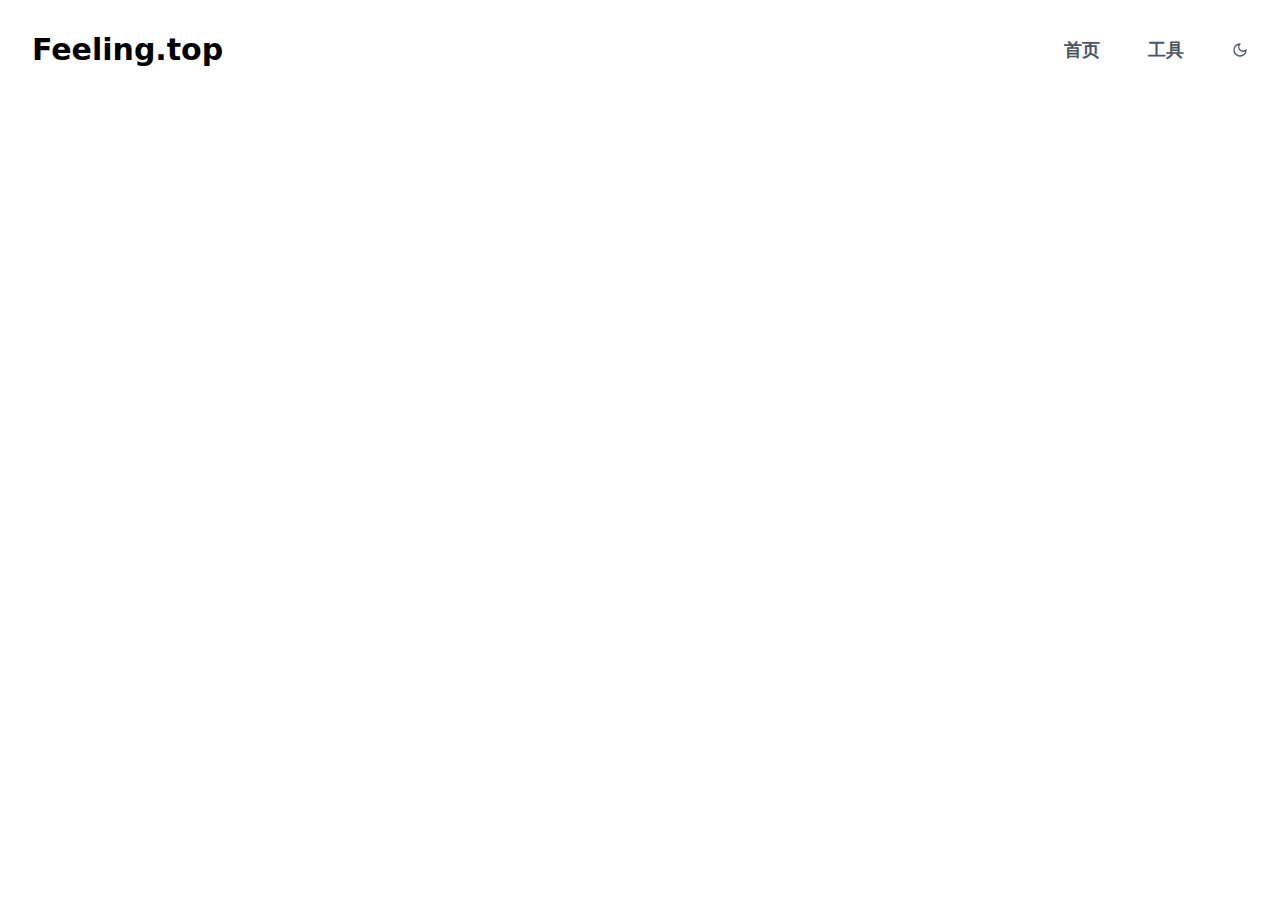
<file: index.html>
<!DOCTYPE html>
<html lang="en">
  <head>
    <meta charset="UTF-8">
    <link rel="icon" href="/favicon.png">
    <meta name="viewport" content="width=device-width, initial-scale=1.0,user-scalable=no">
    <title>Feeling</title>
    <script>
      const html = document.querySelector('html');
      const isLightOrAuto = localStorage.getItem('hs_theme') === 'light' || (localStorage.getItem('hs_theme') === 'auto' && !window.matchMedia('(prefers-color-scheme: dark)').matches);
      const isDarkOrAuto = localStorage.getItem('hs_theme') === 'dark' || (localStorage.getItem('hs_theme') === 'auto' && window.matchMedia('(prefers-color-scheme: dark)').matches);

      if (isLightOrAuto && html.classList.contains('dark')) html.classList.remove('dark');
      else if (isDarkOrAuto && html.classList.contains('light')) html.classList.remove('light');
      else if (isDarkOrAuto && !html.classList.contains('dark')) html.classList.add('dark');
      else if (isLightOrAuto && !html.classList.contains('light')) html.classList.add('light');
    </script>
    <script type="module" crossorigin src="/assets/index-ZfUnXdDT.js"></script>
    <link rel="stylesheet" crossorigin href="/assets/index-CT1OwM2Z.css">
  </head>
  <body>
    <div id="app" class="min-h-screen dark:bg-gray-900"></div>
  </body>
</html>
</file>
<file: assets/index-CT1OwM2Z.css>
*,:before,:after{box-sizing:border-box;border-width:0;border-style:solid;border-color:#e5e7eb}:before,:after{--tw-content: ""}html,:host{line-height:1.5;-webkit-text-size-adjust:100%;-moz-tab-size:4;-o-tab-size:4;tab-size:4;font-family:ui-sans-serif,system-ui,sans-serif,"Apple Color Emoji","Segoe UI Emoji",Segoe UI Symbol,"Noto Color Emoji";font-feature-settings:normal;font-variation-settings:normal;-webkit-tap-highlight-color:transparent}body{margin:0;line-height:inherit}hr{height:0;color:inherit;border-top-width:1px}abbr:where([title]){-webkit-text-decoration:underline dotted;text-decoration:underline dotted}h1,h2,h3,h4,h5,h6{font-size:inherit;font-weight:inherit}a{color:inherit;text-decoration:inherit}b,strong{font-weight:bolder}code,kbd,samp,pre{font-family:ui-monospace,SFMono-Regular,Menlo,Monaco,Consolas,Liberation Mono,Courier New,monospace;font-feature-settings:normal;font-variation-settings:normal;font-size:1em}small{font-size:80%}sub,sup{font-size:75%;line-height:0;position:relative;vertical-align:baseline}sub{bottom:-.25em}sup{top:-.5em}table{text-indent:0;border-color:inherit;border-collapse:collapse}button,input,optgroup,select,textarea{font-family:inherit;font-feature-settings:inherit;font-variation-settings:inherit;font-size:100%;font-weight:inherit;line-height:inherit;letter-spacing:inherit;color:inherit;margin:0;padding:0}button,select{text-transform:none}button,input:where([type=button]),input:where([type=reset]),input:where([type=submit]){-webkit-appearance:button;background-color:transparent;background-image:none}:-moz-focusring{outline:auto}:-moz-ui-invalid{box-shadow:none}progress{vertical-align:baseline}::-webkit-inner-spin-button,::-webkit-outer-spin-button{height:auto}[type=search]{-webkit-appearance:textfield;outline-offset:-2px}::-webkit-search-decoration{-webkit-appearance:none}::-webkit-file-upload-button{-webkit-appearance:button;font:inherit}summary{display:list-item}blockquote,dl,dd,h1,h2,h3,h4,h5,h6,hr,figure,p,pre{margin:0}fieldset{margin:0;padding:0}legend{padding:0}ol,ul,menu{list-style:none;margin:0;padding:0}dialog{padding:0}textarea{resize:vertical}input::-moz-placeholder,textarea::-moz-placeholder{opacity:1;color:#9ca3af}input::placeholder,textarea::placeholder{opacity:1;color:#9ca3af}button,[role=button]{cursor:pointer}:disabled{cursor:default}img,svg,video,canvas,audio,iframe,embed,object{display:block;vertical-align:middle}img,video{max-width:100%;height:auto}[hidden]{display:none}*,:before,:after{--tw-border-spacing-x: 0;--tw-border-spacing-y: 0;--tw-translate-x: 0;--tw-translate-y: 0;--tw-rotate: 0;--tw-skew-x: 0;--tw-skew-y: 0;--tw-scale-x: 1;--tw-scale-y: 1;--tw-pan-x: ;--tw-pan-y: ;--tw-pinch-zoom: ;--tw-scroll-snap-strictness: proximity;--tw-gradient-from-position: ;--tw-gradient-via-position: ;--tw-gradient-to-position: ;--tw-ordinal: ;--tw-slashed-zero: ;--tw-numeric-figure: ;--tw-numeric-spacing: ;--tw-numeric-fraction: ;--tw-ring-inset: ;--tw-ring-offset-width: 0px;--tw-ring-offset-color: #fff;--tw-ring-color: rgb(59 130 246 / .5);--tw-ring-offset-shadow: 0 0 #0000;--tw-ring-shadow: 0 0 #0000;--tw-shadow: 0 0 #0000;--tw-shadow-colored: 0 0 #0000;--tw-blur: ;--tw-brightness: ;--tw-contrast: ;--tw-grayscale: ;--tw-hue-rotate: ;--tw-invert: ;--tw-saturate: ;--tw-sepia: ;--tw-drop-shadow: ;--tw-backdrop-blur: ;--tw-backdrop-brightness: ;--tw-backdrop-contrast: ;--tw-backdrop-grayscale: ;--tw-backdrop-hue-rotate: ;--tw-backdrop-invert: ;--tw-backdrop-opacity: ;--tw-backdrop-saturate: ;--tw-backdrop-sepia: ;--tw-contain-size: ;--tw-contain-layout: ;--tw-contain-paint: ;--tw-contain-style: }::backdrop{--tw-border-spacing-x: 0;--tw-border-spacing-y: 0;--tw-translate-x: 0;--tw-translate-y: 0;--tw-rotate: 0;--tw-skew-x: 0;--tw-skew-y: 0;--tw-scale-x: 1;--tw-scale-y: 1;--tw-pan-x: ;--tw-pan-y: ;--tw-pinch-zoom: ;--tw-scroll-snap-strictness: proximity;--tw-gradient-from-position: ;--tw-gradient-via-position: ;--tw-gradient-to-position: ;--tw-ordinal: ;--tw-slashed-zero: ;--tw-numeric-figure: ;--tw-numeric-spacing: ;--tw-numeric-fraction: ;--tw-ring-inset: ;--tw-ring-offset-width: 0px;--tw-ring-offset-color: #fff;--tw-ring-color: rgb(59 130 246 / .5);--tw-ring-offset-shadow: 0 0 #0000;--tw-ring-shadow: 0 0 #0000;--tw-shadow: 0 0 #0000;--tw-shadow-colored: 0 0 #0000;--tw-blur: ;--tw-brightness: ;--tw-contrast: ;--tw-grayscale: ;--tw-hue-rotate: ;--tw-invert: ;--tw-saturate: ;--tw-sepia: ;--tw-drop-shadow: ;--tw-backdrop-blur: ;--tw-backdrop-brightness: ;--tw-backdrop-contrast: ;--tw-backdrop-grayscale: ;--tw-backdrop-hue-rotate: ;--tw-backdrop-invert: ;--tw-backdrop-opacity: ;--tw-backdrop-saturate: ;--tw-backdrop-sepia: ;--tw-contain-size: ;--tw-contain-layout: ;--tw-contain-paint: ;--tw-contain-style: }.container{width:100%}@media (min-width: 640px){.container{max-width:640px}}@media (min-width: 768px){.container{max-width:768px}}@media (min-width: 1024px){.container{max-width:1024px}}@media (min-width: 1280px){.container{max-width:1280px}}@media (min-width: 1536px){.container{max-width:1536px}}.sr-only{position:absolute;width:1px;height:1px;padding:0;margin:-1px;overflow:hidden;clip:rect(0,0,0,0);white-space:nowrap;border-width:0}.pointer-events-none{pointer-events:none}.invisible{visibility:hidden}.collapse{visibility:collapse}.static{position:static}.fixed{position:fixed}.absolute{position:absolute}.relative{position:relative}.sticky{position:sticky}.inset-0{top:0;right:0;bottom:0;left:0}.bottom-0{bottom:0}.bottom-10{bottom:2.5rem}.bottom-full{bottom:100%}.left-0{left:0}.right-0{right:0}.right-10{right:2.5rem}.right-2{right:.5rem}.start-1\/2{inset-inline-start:50%}.top-0{top:0}.top-1\/2{top:50%}.top-2{top:.5rem}.top-full{top:100%}.z-10{z-index:10}.z-50{z-index:50}.z-\[1\]{z-index:1}.mx-4{margin-left:1rem;margin-right:1rem}.mx-auto{margin-left:auto;margin-right:auto}.my-2{margin-top:.5rem;margin-bottom:.5rem}.mb-1{margin-bottom:.25rem}.mb-10{margin-bottom:2.5rem}.mb-2{margin-bottom:.5rem}.mb-4{margin-bottom:1rem}.mb-8{margin-bottom:2rem}.ml-2{margin-left:.5rem}.ms-3{margin-inline-start:.75rem}.mt-0{margin-top:0}.mt-0\.5{margin-top:.125rem}.mt-1{margin-top:.25rem}.mt-10{margin-top:2.5rem}.mt-2{margin-top:.5rem}.mt-3{margin-top:.75rem}.mt-5{margin-top:1.25rem}.block{display:block}.inline-block{display:inline-block}.flex{display:flex}.inline-flex{display:inline-flex}.table{display:table}.grid{display:grid}.hidden{display:none}.size-2{width:.5rem;height:.5rem}.size-3{width:.75rem;height:.75rem}.size-3\.5{width:.875rem;height:.875rem}.size-4{width:1rem;height:1rem}.size-6{width:1.5rem;height:1.5rem}.size-7{width:1.75rem;height:1.75rem}.size-8{width:2rem;height:2rem}.h-10{height:2.5rem}.h-48{height:12rem}.h-5{height:1.25rem}.h-6{height:1.5rem}.h-96{height:24rem}.h-full{height:100%}.max-h-75vh{max-height:75vh}.min-h-96{min-height:24rem}.min-h-screen{min-height:100vh}.w-10{width:2.5rem}.w-2\/3{width:66.666667%}.w-5{width:1.25rem}.w-6{width:1.5rem}.w-\[calc\(100\%-2rem\)\]{width:calc(100% - 2rem)}.w-full{width:100%}.w-screen{width:100vw}.min-w-60{min-width:15rem}.min-w-full{min-width:100%}.max-w-screen-2xl{max-width:1536px}.max-w-screen-md{max-width:768px}.max-w-sm{max-width:24rem}.max-w-xs{max-width:20rem}.flex-1{flex:1 1 0%}.flex-shrink-0,.shrink-0{flex-shrink:0}.grow{flex-grow:1}.-translate-x-1\/2{--tw-translate-x: -50%;transform:translate(var(--tw-translate-x),var(--tw-translate-y)) rotate(var(--tw-rotate)) skew(var(--tw-skew-x)) skewY(var(--tw-skew-y)) scaleX(var(--tw-scale-x)) scaleY(var(--tw-scale-y))}.-translate-y-1\/2{--tw-translate-y: -50%;transform:translate(var(--tw-translate-x),var(--tw-translate-y)) rotate(var(--tw-rotate)) skew(var(--tw-skew-x)) skewY(var(--tw-skew-y)) scaleX(var(--tw-scale-x)) scaleY(var(--tw-scale-y))}.scale-110{--tw-scale-x: 1.1;--tw-scale-y: 1.1;transform:translate(var(--tw-translate-x),var(--tw-translate-y)) rotate(var(--tw-rotate)) skew(var(--tw-skew-x)) skewY(var(--tw-skew-y)) scaleX(var(--tw-scale-x)) scaleY(var(--tw-scale-y))}.transform{transform:translate(var(--tw-translate-x),var(--tw-translate-y)) rotate(var(--tw-rotate)) skew(var(--tw-skew-x)) skewY(var(--tw-skew-y)) scaleX(var(--tw-scale-x)) scaleY(var(--tw-scale-y))}@keyframes fade{0%{opacity:0}to{opacity:1}}.animate-fade{animation:fade 1s both}@keyframes spin{to{transform:rotate(360deg)}}.animate-spin{animation:spin 1s linear infinite}.cursor-pointer{cursor:pointer}.resize{resize:both}.grid-cols-2{grid-template-columns:repeat(2,minmax(0,1fr))}.flex-col{flex-direction:column}.flex-wrap{flex-wrap:wrap}.flex-nowrap{flex-wrap:nowrap}.items-end{align-items:flex-end}.items-center{align-items:center}.justify-center{justify-content:center}.justify-between{justify-content:space-between}.gap-1{gap:.25rem}.gap-12{gap:3rem}.gap-2{gap:.5rem}.gap-2\.5{gap:.625rem}.gap-4{gap:1rem}.gap-5{gap:1.25rem}.gap-6{gap:1.5rem}.gap-x-1{-moz-column-gap:.25rem;column-gap:.25rem}.gap-x-1\.5{-moz-column-gap:.375rem;column-gap:.375rem}.gap-x-2{-moz-column-gap:.5rem;column-gap:.5rem}.gap-x-3{-moz-column-gap:.75rem;column-gap:.75rem}.gap-x-3\.5{-moz-column-gap:.875rem;column-gap:.875rem}.space-x-1>:not([hidden])~:not([hidden]){--tw-space-x-reverse: 0;margin-right:calc(.25rem * var(--tw-space-x-reverse));margin-left:calc(.25rem * calc(1 - var(--tw-space-x-reverse)))}.space-x-2>:not([hidden])~:not([hidden]){--tw-space-x-reverse: 0;margin-right:calc(.5rem * var(--tw-space-x-reverse));margin-left:calc(.5rem * calc(1 - var(--tw-space-x-reverse)))}.space-y-3>:not([hidden])~:not([hidden]){--tw-space-y-reverse: 0;margin-top:calc(.75rem * calc(1 - var(--tw-space-y-reverse)));margin-bottom:calc(.75rem * var(--tw-space-y-reverse))}.overflow-hidden{overflow:hidden}.overflow-x-auto{overflow-x:auto}.overflow-y-auto{overflow-y:auto}.truncate{overflow:hidden;text-overflow:ellipsis;white-space:nowrap}.whitespace-nowrap{white-space:nowrap}.rounded{border-radius:.25rem}.rounded-full{border-radius:9999px}.rounded-lg{border-radius:.5rem}.rounded-md{border-radius:.375rem}.rounded-xl{border-radius:.75rem}.rounded-t-xl{border-top-left-radius:.75rem;border-top-right-radius:.75rem}.border{border-width:1px}.border-\[3px\]{border-width:3px}.border-b{border-bottom-width:1px}.border-current{border-color:currentColor}.border-gray-200{--tw-border-opacity: 1;border-color:rgb(229 231 235 / var(--tw-border-opacity))}.border-red-500{--tw-border-opacity: 1;border-color:rgb(239 68 68 / var(--tw-border-opacity))}.border-teal-500{--tw-border-opacity: 1;border-color:rgb(20 184 166 / var(--tw-border-opacity))}.border-transparent{border-color:transparent}.border-t-transparent{border-top-color:transparent}.bg-\[\#637dff\]{--tw-bg-opacity: 1;background-color:rgb(99 125 255 / var(--tw-bg-opacity))}.bg-\[\#ecefff\]{--tw-bg-opacity: 1;background-color:rgb(236 239 255 / var(--tw-bg-opacity))}.bg-blue-600{--tw-bg-opacity: 1;background-color:rgb(37 99 235 / var(--tw-bg-opacity))}.bg-gray-100{--tw-bg-opacity: 1;background-color:rgb(243 244 246 / var(--tw-bg-opacity))}.bg-gray-200{--tw-bg-opacity: 1;background-color:rgb(229 231 235 / var(--tw-bg-opacity))}.bg-gray-300{--tw-bg-opacity: 1;background-color:rgb(209 213 219 / var(--tw-bg-opacity))}.bg-gray-400{--tw-bg-opacity: 1;background-color:rgb(156 163 175 / var(--tw-bg-opacity))}.bg-gray-900{--tw-bg-opacity: 1;background-color:rgb(17 24 39 / var(--tw-bg-opacity))}.bg-green-200{--tw-bg-opacity: 1;background-color:rgb(187 247 208 / var(--tw-bg-opacity))}.bg-indigo-500{--tw-bg-opacity: 1;background-color:rgb(99 102 241 / var(--tw-bg-opacity))}.bg-transparent{background-color:transparent}.bg-white{--tw-bg-opacity: 1;background-color:rgb(255 255 255 / var(--tw-bg-opacity))}.bg-opacity-50{--tw-bg-opacity: .5}.bg-gradient-to-t{background-image:linear-gradient(to top,var(--tw-gradient-stops))}.from-gray-800{--tw-gradient-from: #1f2937 var(--tw-gradient-from-position);--tw-gradient-to: rgb(31 41 55 / 0) var(--tw-gradient-to-position);--tw-gradient-stops: var(--tw-gradient-from), var(--tw-gradient-to)}.via-transparent{--tw-gradient-to: rgb(0 0 0 / 0) var(--tw-gradient-to-position);--tw-gradient-stops: var(--tw-gradient-from), transparent var(--tw-gradient-via-position), var(--tw-gradient-to)}.to-transparent{--tw-gradient-to: transparent var(--tw-gradient-to-position)}.bg-contain{background-size:contain}.bg-center{background-position:center}.bg-no-repeat{background-repeat:no-repeat}.object-cover{-o-object-fit:cover;object-fit:cover}.object-center{-o-object-position:center;object-position:center}.p-0{padding:0}.p-0\.5{padding:.125rem}.p-1{padding:.25rem}.p-2{padding:.5rem}.p-3{padding:.75rem}.p-4{padding:1rem}.px-2{padding-left:.5rem;padding-right:.5rem}.px-2\.5{padding-left:.625rem;padding-right:.625rem}.px-3{padding-left:.75rem;padding-right:.75rem}.px-4{padding-left:1rem;padding-right:1rem}.py-1{padding-top:.25rem;padding-bottom:.25rem}.py-10{padding-top:2.5rem;padding-bottom:2.5rem}.py-2{padding-top:.5rem;padding-bottom:.5rem}.py-2\.5{padding-top:.625rem;padding-bottom:.625rem}.py-3{padding-top:.75rem;padding-bottom:.75rem}.py-4{padding-top:1rem;padding-bottom:1rem}.py-6{padding-top:1.5rem;padding-bottom:1.5rem}.pb-2{padding-bottom:.5rem}.ps-2{padding-inline-start:.5rem}.pt-0{padding-top:0}.pt-0\.5{padding-top:.125rem}.pt-10{padding-top:2.5rem}.pt-3{padding-top:.75rem}.pt-6{padding-top:1.5rem}.text-center{text-align:center}.text-right{text-align:right}.text-2xl{font-size:1.5rem;line-height:2rem}.text-lg{font-size:1.125rem;line-height:1.75rem}.text-sm{font-size:.875rem;line-height:1.25rem}.text-xl{font-size:1.25rem;line-height:1.75rem}.text-xs{font-size:.75rem;line-height:1rem}.font-bold{font-weight:700}.font-medium{font-weight:500}.font-semibold{font-weight:600}.uppercase{text-transform:uppercase}.lowercase{text-transform:lowercase}.leading-5{line-height:1.25rem}.text-black{--tw-text-opacity: 1;color:rgb(0 0 0 / var(--tw-text-opacity))}.text-blue-500{--tw-text-opacity: 1;color:rgb(59 130 246 / var(--tw-text-opacity))}.text-blue-600{--tw-text-opacity: 1;color:rgb(37 99 235 / var(--tw-text-opacity))}.text-gray-100{--tw-text-opacity: 1;color:rgb(243 244 246 / var(--tw-text-opacity))}.text-gray-300{--tw-text-opacity: 1;color:rgb(209 213 219 / var(--tw-text-opacity))}.text-gray-500{--tw-text-opacity: 1;color:rgb(107 114 128 / var(--tw-text-opacity))}.text-gray-600{--tw-text-opacity: 1;color:rgb(75 85 99 / var(--tw-text-opacity))}.text-gray-700{--tw-text-opacity: 1;color:rgb(55 65 81 / var(--tw-text-opacity))}.text-gray-800{--tw-text-opacity: 1;color:rgb(31 41 55 / var(--tw-text-opacity))}.text-indigo-200{--tw-text-opacity: 1;color:rgb(199 210 254 / var(--tw-text-opacity))}.text-indigo-500{--tw-text-opacity: 1;color:rgb(99 102 241 / var(--tw-text-opacity))}.text-red-500{--tw-text-opacity: 1;color:rgb(239 68 68 / var(--tw-text-opacity))}.text-teal-500{--tw-text-opacity: 1;color:rgb(20 184 166 / var(--tw-text-opacity))}.text-white{--tw-text-opacity: 1;color:rgb(255 255 255 / var(--tw-text-opacity))}.text-yellow-500{--tw-text-opacity: 1;color:rgb(234 179 8 / var(--tw-text-opacity))}.opacity-0{opacity:0}.opacity-50{opacity:.5}.opacity-60{opacity:.6}.shadow{--tw-shadow: 0 1px 3px 0 rgb(0 0 0 / .1), 0 1px 2px -1px rgb(0 0 0 / .1);--tw-shadow-colored: 0 1px 3px 0 var(--tw-shadow-color), 0 1px 2px -1px var(--tw-shadow-color);box-shadow:var(--tw-ring-offset-shadow, 0 0 #0000),var(--tw-ring-shadow, 0 0 #0000),var(--tw-shadow)}.shadow-lg{--tw-shadow: 0 10px 15px -3px rgb(0 0 0 / .1), 0 4px 6px -4px rgb(0 0 0 / .1);--tw-shadow-colored: 0 10px 15px -3px var(--tw-shadow-color), 0 4px 6px -4px var(--tw-shadow-color);box-shadow:var(--tw-ring-offset-shadow, 0 0 #0000),var(--tw-ring-shadow, 0 0 #0000),var(--tw-shadow)}.shadow-md{--tw-shadow: 0 4px 6px -1px rgb(0 0 0 / .1), 0 2px 4px -2px rgb(0 0 0 / .1);--tw-shadow-colored: 0 4px 6px -1px var(--tw-shadow-color), 0 2px 4px -2px var(--tw-shadow-color);box-shadow:var(--tw-ring-offset-shadow, 0 0 #0000),var(--tw-ring-shadow, 0 0 #0000),var(--tw-shadow)}.shadow-sm{--tw-shadow: 0 1px 2px 0 rgb(0 0 0 / .05);--tw-shadow-colored: 0 1px 2px 0 var(--tw-shadow-color);box-shadow:var(--tw-ring-offset-shadow, 0 0 #0000),var(--tw-ring-shadow, 0 0 #0000),var(--tw-shadow)}.ring-indigo-300{--tw-ring-opacity: 1;--tw-ring-color: rgb(165 180 252 / var(--tw-ring-opacity))}.ring-white\/60{--tw-ring-color: rgb(255 255 255 / .6)}.ring-offset-2{--tw-ring-offset-width: 2px}.ring-offset-\[\#ecefff\]{--tw-ring-offset-color: #ecefff}.blur{--tw-blur: blur(8px);filter:var(--tw-blur) var(--tw-brightness) var(--tw-contrast) var(--tw-grayscale) var(--tw-hue-rotate) var(--tw-invert) var(--tw-saturate) var(--tw-sepia) var(--tw-drop-shadow)}.filter{filter:var(--tw-blur) var(--tw-brightness) var(--tw-contrast) var(--tw-grayscale) var(--tw-hue-rotate) var(--tw-invert) var(--tw-saturate) var(--tw-sepia) var(--tw-drop-shadow)}.transition{transition-property:color,background-color,border-color,text-decoration-color,fill,stroke,opacity,box-shadow,transform,filter,-webkit-backdrop-filter;transition-property:color,background-color,border-color,text-decoration-color,fill,stroke,opacity,box-shadow,transform,filter,backdrop-filter;transition-property:color,background-color,border-color,text-decoration-color,fill,stroke,opacity,box-shadow,transform,filter,backdrop-filter,-webkit-backdrop-filter;transition-timing-function:cubic-bezier(.4,0,.2,1);transition-duration:.15s}.transition-\[opacity\,margin\]{transition-property:opacity,margin;transition-timing-function:cubic-bezier(.4,0,.2,1);transition-duration:.15s}.transition-opacity{transition-property:opacity;transition-timing-function:cubic-bezier(.4,0,.2,1);transition-duration:.15s}.duration-100{transition-duration:.1s}.duration-200{transition-duration:.2s}.animate-delay-0{animation-delay:0ms}.animate-delay-100{animation-delay:.1s}.animate-normal{animation-direction:normal}.animate-duration-100{animation-duration:.1s}.animate-duration-1000{animation-duration:1s}.animate-fill-both{animation-fill-mode:both}.animate-once{animation-iteration-count:1}.animate-ease-in-out{animation-timing-function:cubic-bezier(.4,0,.2,1)}.before\:absolute:before{content:var(--tw-content);position:absolute}.before\:-top-4:before{content:var(--tw-content);top:-1rem}.before\:start-0:before{content:var(--tw-content);inset-inline-start:0px}.before\:h-4:before{content:var(--tw-content);height:1rem}.before\:w-full:before{content:var(--tw-content);width:100%}.after\:absolute:after{content:var(--tw-content);position:absolute}.after\:-bottom-4:after{content:var(--tw-content);bottom:-1rem}.after\:bottom-0:after{content:var(--tw-content);bottom:0}.after\:start-0:after{content:var(--tw-content);inset-inline-start:0px}.after\:start-3:after{content:var(--tw-content);inset-inline-start:.75rem}.after\:start-3\.5:after{content:var(--tw-content);inset-inline-start:.875rem}.after\:top-7:after{content:var(--tw-content);top:1.75rem}.after\:h-4:after{content:var(--tw-content);height:1rem}.after\:w-full:after{content:var(--tw-content);width:100%}.after\:w-px:after{content:var(--tw-content);width:1px}.after\:-translate-x-\[0\.5px\]:after{content:var(--tw-content);--tw-translate-x: -.5px;transform:translate(var(--tw-translate-x),var(--tw-translate-y)) rotate(var(--tw-rotate)) skew(var(--tw-skew-x)) skewY(var(--tw-skew-y)) scaleX(var(--tw-scale-x)) scaleY(var(--tw-scale-y))}.after\:bg-gray-200:after{content:var(--tw-content);--tw-bg-opacity: 1;background-color:rgb(229 231 235 / var(--tw-bg-opacity))}.first\:mt-0:first-child{margin-top:0}.last\:after\:hidden:last-child:after{content:var(--tw-content);display:none}.hover\:border-red-400:hover{--tw-border-opacity: 1;border-color:rgb(248 113 113 / var(--tw-border-opacity))}.hover\:border-teal-400:hover{--tw-border-opacity: 1;border-color:rgb(45 212 191 / var(--tw-border-opacity))}.hover\:bg-\[\#637dff\]:hover{--tw-bg-opacity: 1;background-color:rgb(99 125 255 / var(--tw-bg-opacity))}.hover\:bg-\[\#d2d4d7\]:hover{--tw-bg-opacity: 1;background-color:rgb(210 212 215 / var(--tw-bg-opacity))}.hover\:bg-\[\#ecefff\]:hover{--tw-bg-opacity: 1;background-color:rgb(236 239 255 / var(--tw-bg-opacity))}.hover\:bg-blue-100:hover{--tw-bg-opacity: 1;background-color:rgb(219 234 254 / var(--tw-bg-opacity))}.hover\:bg-blue-700:hover{--tw-bg-opacity: 1;background-color:rgb(29 78 216 / var(--tw-bg-opacity))}.hover\:bg-gray-100:hover{--tw-bg-opacity: 1;background-color:rgb(243 244 246 / var(--tw-bg-opacity))}.hover\:bg-gray-200:hover{--tw-bg-opacity: 1;background-color:rgb(229 231 235 / var(--tw-bg-opacity))}.hover\:bg-gray-300:hover{--tw-bg-opacity: 1;background-color:rgb(209 213 219 / var(--tw-bg-opacity))}.hover\:bg-gray-50:hover{--tw-bg-opacity: 1;background-color:rgb(249 250 251 / var(--tw-bg-opacity))}.hover\:hover\:text-blue-600:hover:hover{--tw-text-opacity: 1;color:rgb(37 99 235 / var(--tw-text-opacity))}.hover\:text-black:hover{--tw-text-opacity: 1;color:rgb(0 0 0 / var(--tw-text-opacity))}.hover\:text-blue-600:hover{--tw-text-opacity: 1;color:rgb(37 99 235 / var(--tw-text-opacity))}.hover\:text-blue-800:hover{--tw-text-opacity: 1;color:rgb(30 64 175 / var(--tw-text-opacity))}.hover\:text-gray-700:hover{--tw-text-opacity: 1;color:rgb(55 65 81 / var(--tw-text-opacity))}.hover\:text-indigo-500:hover{--tw-text-opacity: 1;color:rgb(99 102 241 / var(--tw-text-opacity))}.hover\:text-red-400:hover{--tw-text-opacity: 1;color:rgb(248 113 113 / var(--tw-text-opacity))}.hover\:text-teal-400:hover{--tw-text-opacity: 1;color:rgb(45 212 191 / var(--tw-text-opacity))}.hover\:text-white:hover{--tw-text-opacity: 1;color:rgb(255 255 255 / var(--tw-text-opacity))}.focus\:z-10:focus{z-index:10}.focus\:border-blue-500:focus{--tw-border-opacity: 1;border-color:rgb(59 130 246 / var(--tw-border-opacity))}.focus\:bg-gray-100:focus{--tw-bg-opacity: 1;background-color:rgb(243 244 246 / var(--tw-bg-opacity))}.focus\:outline-none:focus{outline:2px solid transparent;outline-offset:2px}.focus\:ring-2:focus{--tw-ring-offset-shadow: var(--tw-ring-inset) 0 0 0 var(--tw-ring-offset-width) var(--tw-ring-offset-color);--tw-ring-shadow: var(--tw-ring-inset) 0 0 0 calc(2px + var(--tw-ring-offset-width)) var(--tw-ring-color);box-shadow:var(--tw-ring-offset-shadow),var(--tw-ring-shadow),var(--tw-shadow, 0 0 #0000)}.focus\:ring-blue-500:focus{--tw-ring-opacity: 1;--tw-ring-color: rgb(59 130 246 / var(--tw-ring-opacity))}.focus-visible\:ring:focus-visible{--tw-ring-offset-shadow: var(--tw-ring-inset) 0 0 0 var(--tw-ring-offset-width) var(--tw-ring-offset-color);--tw-ring-shadow: var(--tw-ring-inset) 0 0 0 calc(3px + var(--tw-ring-offset-width)) var(--tw-ring-color);box-shadow:var(--tw-ring-offset-shadow),var(--tw-ring-shadow),var(--tw-shadow, 0 0 #0000)}.active\:text-gray-700:active{--tw-text-opacity: 1;color:rgb(55 65 81 / var(--tw-text-opacity))}.active\:text-indigo-600:active{--tw-text-opacity: 1;color:rgb(79 70 229 / var(--tw-text-opacity))}.active\:text-indigo-700:active{--tw-text-opacity: 1;color:rgb(67 56 202 / var(--tw-text-opacity))}.disabled\:pointer-events-none:disabled{pointer-events:none}.disabled\:opacity-50:disabled{opacity:.5}.group:hover .group-hover\:scale-110{--tw-scale-x: 1.1;--tw-scale-y: 1.1;transform:translate(var(--tw-translate-x),var(--tw-translate-y)) rotate(var(--tw-rotate)) skew(var(--tw-skew-x)) skewY(var(--tw-skew-y)) scaleX(var(--tw-scale-x)) scaleY(var(--tw-scale-y))}.group:hover .group-hover\:scale-125{--tw-scale-x: 1.25;--tw-scale-y: 1.25;transform:translate(var(--tw-translate-x),var(--tw-translate-y)) rotate(var(--tw-rotate)) skew(var(--tw-skew-x)) skewY(var(--tw-skew-y)) scaleX(var(--tw-scale-x)) scaleY(var(--tw-scale-y))}.hs-dropdown.open>.hs-dropdown-open\:opacity-100{opacity:1}.hs-dropdown.open .hs-dropdown-toggle .hs-dropdown-open\:opacity-100{opacity:1}.hs-dropdown.open>.hs-dropdown-menu>.hs-dropdown-open\:opacity-100{opacity:1}.hs-tooltip.show .hs-tooltip-shown\:visible{visibility:visible}.hs-tooltip.show .hs-tooltip-shown\:opacity-100{opacity:1}.selected .hs-combo-box-selected\:block,.selected.hs-combo-box-selected\:block,.dark .hs-dark-mode-active\:block{display:block}.dark .hs-dark-mode-active\:hidden{display:none}.dark\:divide-neutral-700:is(.dark *)>:not([hidden])~:not([hidden]){--tw-divide-opacity: 1;border-color:rgb(64 64 64 / var(--tw-divide-opacity))}.dark\:border:is(.dark *){border-width:1px}.dark\:border-gray-700:is(.dark *){--tw-border-opacity: 1;border-color:rgb(55 65 81 / var(--tw-border-opacity))}.dark\:border-neutral-700:is(.dark *){--tw-border-opacity: 1;border-color:rgb(64 64 64 / var(--tw-border-opacity))}.dark\:bg-gray-700:is(.dark *){--tw-bg-opacity: 1;background-color:rgb(55 65 81 / var(--tw-bg-opacity))}.dark\:bg-gray-900:is(.dark *){--tw-bg-opacity: 1;background-color:rgb(17 24 39 / var(--tw-bg-opacity))}.dark\:bg-neutral-600:is(.dark *){--tw-bg-opacity: 1;background-color:rgb(82 82 82 / var(--tw-bg-opacity))}.dark\:bg-neutral-700:is(.dark *){--tw-bg-opacity: 1;background-color:rgb(64 64 64 / var(--tw-bg-opacity))}.dark\:bg-neutral-800:is(.dark *){--tw-bg-opacity: 1;background-color:rgb(38 38 38 / var(--tw-bg-opacity))}.dark\:bg-neutral-900:is(.dark *){--tw-bg-opacity: 1;background-color:rgb(23 23 23 / var(--tw-bg-opacity))}.dark\:bg-slate-900:is(.dark *){--tw-bg-opacity: 1;background-color:rgb(15 23 42 / var(--tw-bg-opacity))}.dark\:bg-opacity-80:is(.dark *){--tw-bg-opacity: .8}.dark\:text-blue-500:is(.dark *){--tw-text-opacity: 1;color:rgb(59 130 246 / var(--tw-text-opacity))}.dark\:text-gray-200:is(.dark *){--tw-text-opacity: 1;color:rgb(229 231 235 / var(--tw-text-opacity))}.dark\:text-gray-400:is(.dark *){--tw-text-opacity: 1;color:rgb(156 163 175 / var(--tw-text-opacity))}.dark\:text-neutral-400:is(.dark *){--tw-text-opacity: 1;color:rgb(163 163 163 / var(--tw-text-opacity))}.dark\:text-neutral-500:is(.dark *){--tw-text-opacity: 1;color:rgb(115 115 115 / var(--tw-text-opacity))}.dark\:text-white:is(.dark *){--tw-text-opacity: 1;color:rgb(255 255 255 / var(--tw-text-opacity))}.dark\:placeholder-neutral-500:is(.dark *)::-moz-placeholder{--tw-placeholder-opacity: 1;color:rgb(115 115 115 / var(--tw-placeholder-opacity))}.dark\:placeholder-neutral-500:is(.dark *)::placeholder{--tw-placeholder-opacity: 1;color:rgb(115 115 115 / var(--tw-placeholder-opacity))}.dark\:shadow-neutral-700\/70:is(.dark *){--tw-shadow-color: rgb(64 64 64 / .7);--tw-shadow: var(--tw-shadow-colored)}.dark\:after\:bg-neutral-700:is(.dark *):after{content:var(--tw-content);--tw-bg-opacity: 1;background-color:rgb(64 64 64 / var(--tw-bg-opacity))}.dark\:hover\:bg-blue-900:hover:is(.dark *){--tw-bg-opacity: 1;background-color:rgb(30 58 138 / var(--tw-bg-opacity))}.dark\:hover\:bg-neutral-600:hover:is(.dark *){--tw-bg-opacity: 1;background-color:rgb(82 82 82 / var(--tw-bg-opacity))}.dark\:hover\:bg-neutral-700:hover:is(.dark *){--tw-bg-opacity: 1;background-color:rgb(64 64 64 / var(--tw-bg-opacity))}.dark\:hover\:bg-neutral-800:hover:is(.dark *){--tw-bg-opacity: 1;background-color:rgb(38 38 38 / var(--tw-bg-opacity))}.dark\:hover\:bg-slate-800:hover:is(.dark *){--tw-bg-opacity: 1;background-color:rgb(30 41 59 / var(--tw-bg-opacity))}.dark\:hover\:text-blue-200:hover:is(.dark *){--tw-text-opacity: 1;color:rgb(191 219 254 / var(--tw-text-opacity))}.dark\:hover\:text-neutral-300:hover:is(.dark *){--tw-text-opacity: 1;color:rgb(212 212 212 / var(--tw-text-opacity))}.dark\:hover\:text-neutral-500:hover:is(.dark *){--tw-text-opacity: 1;color:rgb(115 115 115 / var(--tw-text-opacity))}.dark\:hover\:text-white:hover:is(.dark *){--tw-text-opacity: 1;color:rgb(255 255 255 / var(--tw-text-opacity))}.dark\:focus\:bg-neutral-700:focus:is(.dark *){--tw-bg-opacity: 1;background-color:rgb(64 64 64 / var(--tw-bg-opacity))}.dark\:focus\:bg-slate-800:focus:is(.dark *){--tw-bg-opacity: 1;background-color:rgb(30 41 59 / var(--tw-bg-opacity))}.dark\:focus\:ring-neutral-600:focus:is(.dark *){--tw-ring-opacity: 1;--tw-ring-color: rgb(82 82 82 / var(--tw-ring-opacity))}@media (min-width: 640px){.sm\:grid-cols-2{grid-template-columns:repeat(2,minmax(0,1fr))}.sm\:p-4{padding:1rem}.sm\:py-8{padding-top:2rem;padding-bottom:2rem}.sm\:text-sm{font-size:.875rem;line-height:1.25rem}}@media (min-width: 768px){.md\:bottom-auto{bottom:auto}.md\:left-1\/4{left:25%}.md\:col-span-3{grid-column:span 3 / span 3}.md\:col-span-4{grid-column:span 4 / span 4}.md\:float-left{float:left}.md\:mb-16{margin-bottom:4rem}.md\:mb-6{margin-bottom:1.5rem}.md\:inline-flex{display:inline-flex}.md\:h-64{height:16rem}.md\:max-h-96{max-height:24rem}.md\:min-h-96{min-height:24rem}.md\:w-1\/2{width:50%}.md\:w-1\/3{width:33.333333%}.md\:w-2\/3{width:66.666667%}.md\:min-w-80{min-width:20rem}.md\:grid-cols-10{grid-template-columns:repeat(10,minmax(0,1fr))}.md\:grid-cols-4{grid-template-columns:repeat(4,minmax(0,1fr))}.md\:gap-5{gap:1.25rem}.md\:gap-6{gap:1.5rem}.md\:rounded-xl{border-radius:.75rem}.md\:px-4{padding-left:1rem;padding-right:1rem}.md\:px-5{padding-left:1.25rem;padding-right:1.25rem}.md\:px-8{padding-left:2rem;padding-right:2rem}.md\:py-2{padding-top:.5rem;padding-bottom:.5rem}.md\:py-4{padding-top:1rem;padding-bottom:1rem}.md\:py-8{padding-top:2rem;padding-bottom:2rem}.md\:text-3xl{font-size:1.875rem;line-height:2.25rem}.md\:text-base{font-size:1rem;line-height:1.5rem}.md\:text-lg{font-size:1.125rem;line-height:1.75rem}}@media (min-width: 1024px){.lg\:flex{display:flex}.lg\:hidden{display:none}.lg\:grid-cols-3{grid-template-columns:repeat(3,minmax(0,1fr))}.lg\:py-12{padding-top:3rem;padding-bottom:3rem}.lg\:text-3xl{font-size:1.875rem;line-height:2.25rem}.lg\:text-xl{font-size:1.25rem;line-height:1.75rem}}@media (min-width: 1280px){.xl\:w-1\/4{width:25%}.xl\:w-3\/4{width:75%}.xl\:grid-cols-4{grid-template-columns:repeat(4,minmax(0,1fr))}.xl\:gap-8{gap:2rem}}header[data-v-f291acf0]{line-height:1.5;max-height:100vh}.logo[data-v-f291acf0]{display:block;margin:0 auto 2rem}nav[data-v-f291acf0]{width:100%;font-size:12px;text-align:center;margin-top:2rem}nav a.router-link-exact-active[data-v-f291acf0]{color:var(--color-text)}nav a.router-link-exact-active[data-v-f291acf0]:hover{background-color:transparent}nav a[data-v-f291acf0]{display:inline-block;padding:0 1rem;border-left:1px solid var(--color-border)}nav a[data-v-f291acf0]:first-of-type{border:0}@media (min-width: 1024px){header[data-v-f291acf0]{display:flex;place-items:center;padding-right:calc(var(--section-gap) / 2)}.logo[data-v-f291acf0]{margin:0 2rem 0 0}header .wrapper[data-v-f291acf0]{display:flex;place-items:flex-start;flex-wrap:wrap}nav[data-v-f291acf0]{text-align:left;margin-left:-1rem;font-size:1rem;padding:1rem 0;margin-top:1rem}}
</file>
